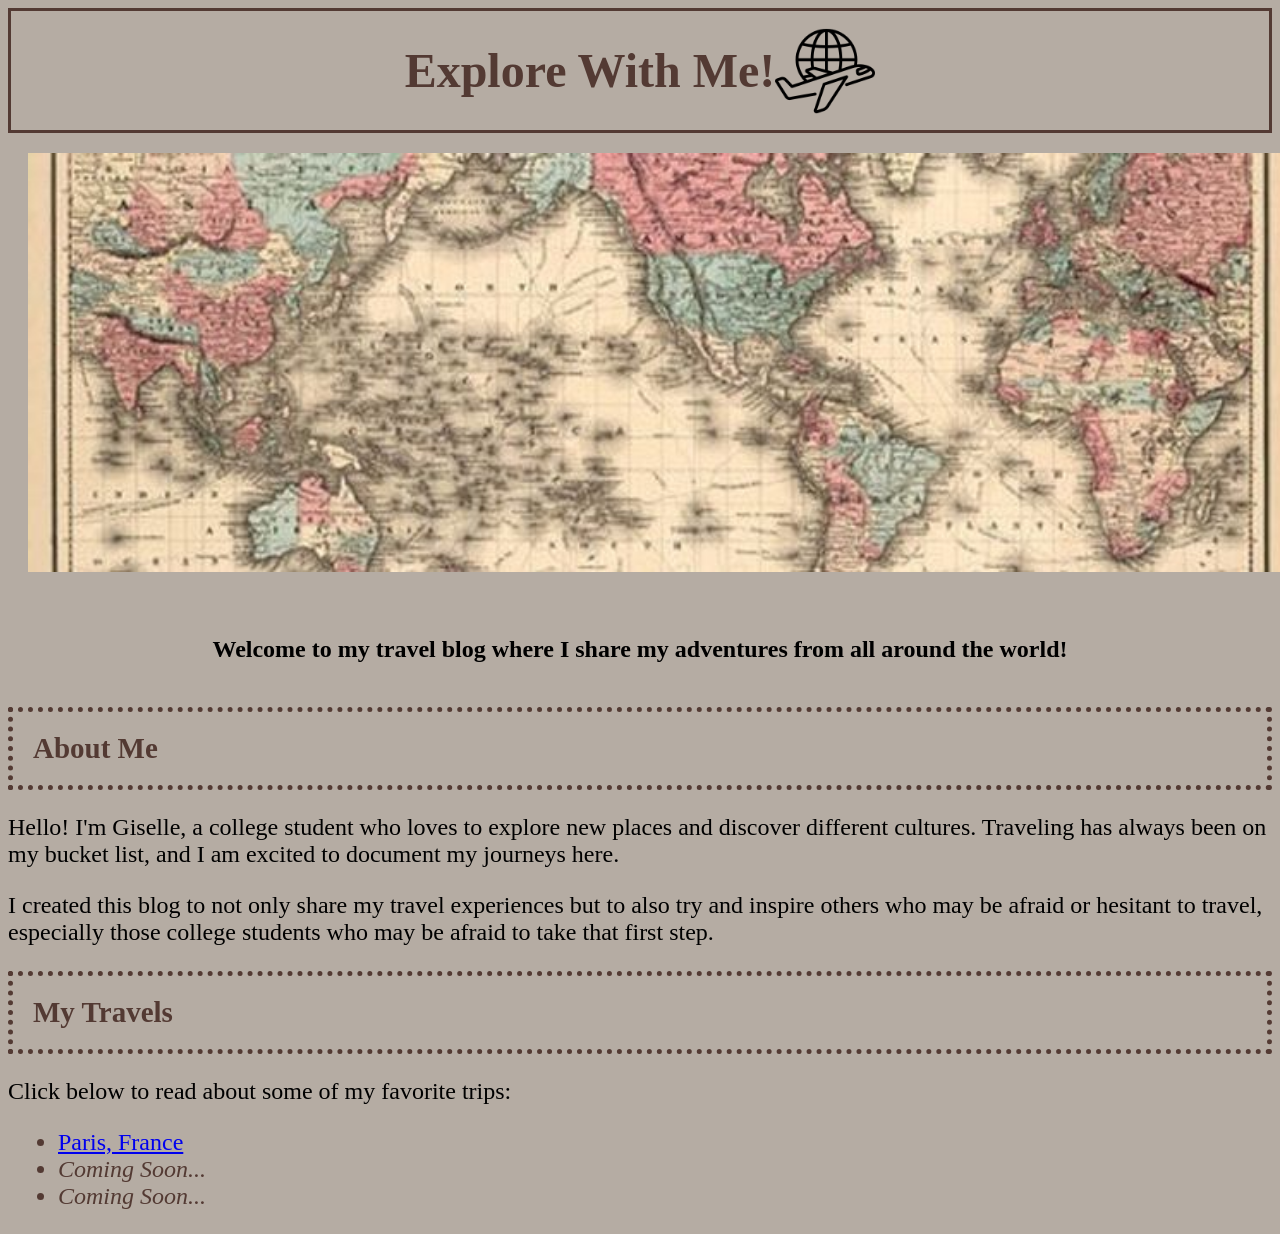
<file: index.html>
<!-- For the extra features, I completed the Tooltips and favicon features-->


<!DOCTYPE html>
<html lang="en">

<head>
    <meta charset="UTF-8">
    <meta name="viewport" content="width=device-width, initial-scale=1.0">
    <title>GiselleTravels</title>
    <link rel="stylesheet" href="index.css">
    <link rel="icon" type="image/png" href="favicon.png">
    
</head>

<body>

    <div class="header">
        <h1>Explore With Me!</h1>
        <img src="travel.png" alt="Plane image">
    </div>

    <div class=image>
        <img src="map.jpg" alt="map image" class="globe">
    </div>

    <p><b>Welcome to my travel blog where I share my adventures from all around the world!</b>
    </p>



    <div class="content">


        <h2>About Me</h2>
        <p>
            Hello! I'm Giselle, a college student who loves to explore new places and discover different cultures.
            Traveling has always been on my bucket list, and I am excited to document my journeys here.
        </p>
        <p>
            I created this blog to not only share my travel experiences but to also try and inspire others who may be
            afraid or
            hesitant to travel, especially those college students who may be afraid to take that first step.
        </p>

    </div>

    <div class="travels">
        <h2>My Travels</h2>
        <p> Click below to read about some of my favorite trips:</p>
        <ul>
            <li><a href="destination.html">Paris, France</a></li>
            <li> <em>Coming Soon...</em> </li>
            <li> <em>Coming Soon...</em> </li>
        </ul>
    </div>

</body>

</html>
</file>
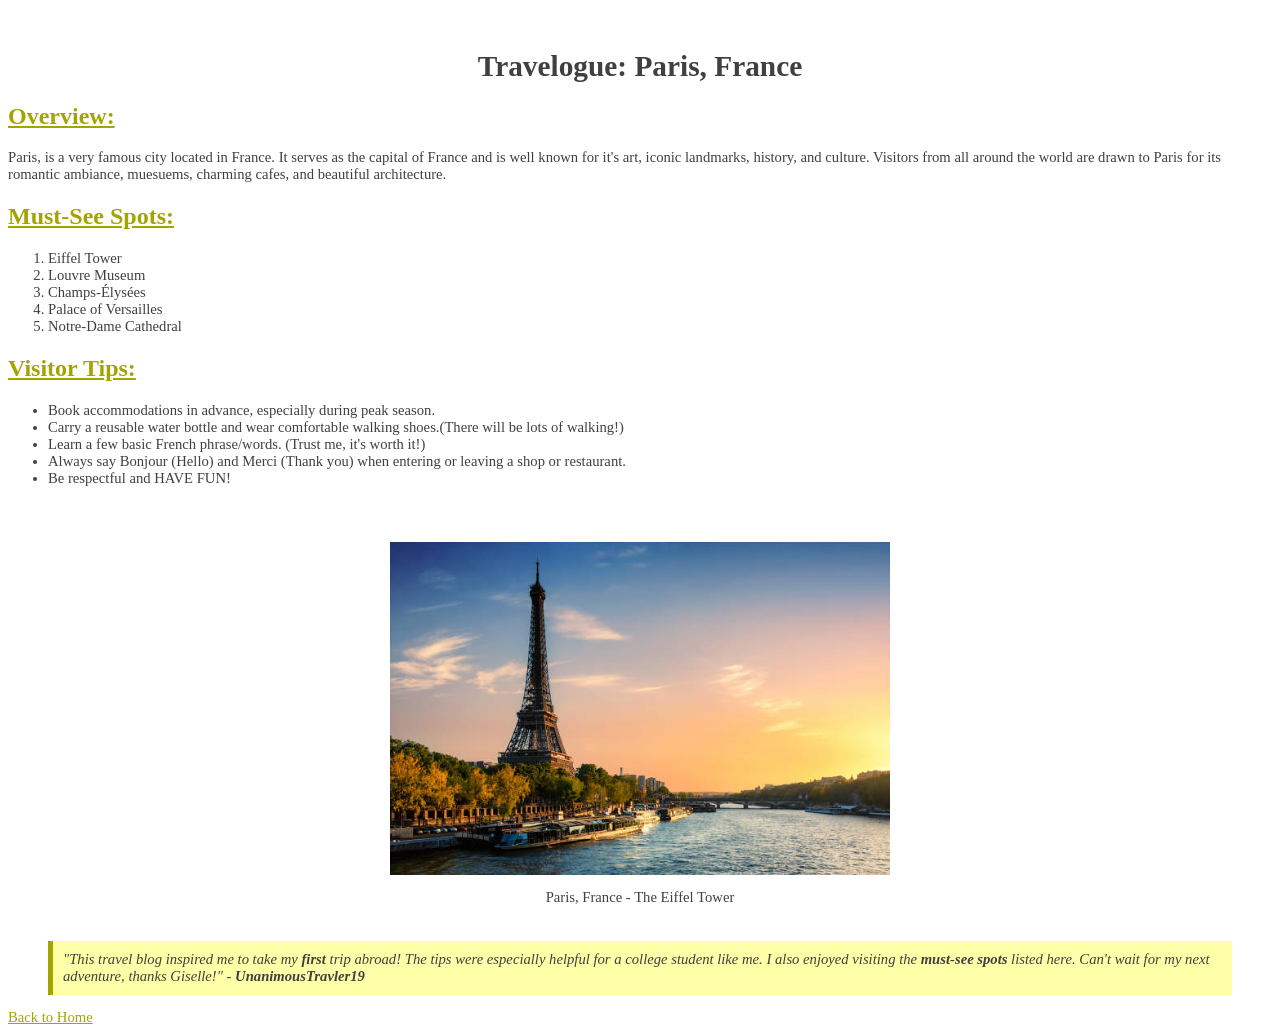
<file: destination.html>
<!DOCTYPE html>
<html lang="en">

<head>
    <meta charset="UTF-8">
    <meta name="viewport" content="width=device-width, initial-scale=1.0">
    <title>GiselleTravels</title>
    <link rel="stylesheet" href="style.css">

    <link rel="icon" type="image/png" href="favicon.png">
</head>

<body>
    <h1> Travelogue: Paris, France</h1>

    <h2> Overview: </h2>

    <p> Paris, is a very famous city located in France. It serves as the capital of France and is well known for it's
        art,
        iconic landmarks, history, and culture. Visitors from all around the world are drawn to Paris for its romantic
        ambiance, muesuems,
        charming cafes, and beautiful architecture.
    </p>

    <h2> Must-See Spots:</h2>

    <ol class="tooltip">
        <li title="Open daily: 9:30 AM - 11:45 PM (Last entry at 10:45PM)">Eiffel Tower</li>
        <li title="Open Mon, Thurs, Sat, Sun: 9AM - 6PM Wed, Fri: 9AM - 9:45PM Tues: CLOSED"> Louvre Museum </li>
        <li title="24/7 (Public road)"> Champs-Élysées</li>
        <li title="Open Tues - Sun: 9AM - 6PM"> Palace of Versailles</li>
        <li title="Open daily: 7:45AM - 7PM"> Notre-Dame Cathedral</li>
    </ol>

    <h2> Visitor Tips:</h2>
    
    <ul>
        <li>Book accommodations in advance, especially during peak season.</li>
        <li>Carry a reusable water bottle and wear comfortable walking shoes.(There will be lots of walking!)</li>
        <li>Learn a few basic French phrase/words. (Trust me, it's worth it!)</li>
        <li>Always say Bonjour (Hello) and Merci (Thank you) when entering or leaving a shop or restaurant.</li>
        <li>Be respectful and HAVE FUN!</li>
    </ul>

    <figure>
        <img src="paris.jpg" alt="Eiffel Tower in Paris" width="500">
        <figcaption>Paris, France - The Eiffel Tower</figcaption>
    </figure>

    <blockquote>
        "This travel blog inspired me to take my <b>first</b> trip abroad! The tips were especially helpful for a
        college
        student like me. I also enjoyed visiting the <b>must-see spots</b> listed here. Can't wait for my next
        adventure,
        thanks Giselle!" - <b>UnanimousTravler19</b>
    </blockquote>

    <a href="index.html">Back to Home</a>

</body>

</html>
</file>
<file: index.css>
body {
    background-color: rgba(181, 172, 163);
}

.header {
    color: rgb(83, 58, 51);
    display: flex;
    align-items: center;
    justify-content: center;
    font-size: x-large;
    border: medium solid rgb(83, 58, 51);
}

.header img {
    width: 100px;
    height: 100px;
}

.image img {
    padding: 20px;
    width: 100%;
    height: auto;
    display: block;

}

p {
    padding: 20px;
    font-size: 24px;
    text-align: center;

}

.content p {

    text-align: left;
    font-size: 24px;
    padding: 0px;
}

.content h2 {
    padding: 20px;
    color: rgba(83, 58, 51);
    border: dotted thick;
    background-color: rgba(181, 172, 163);
    font-size: 29px;
}

.travels h2 {
    padding: 20px;
    color: rgba(83, 58, 51);
    border: dotted thick rgba(83, 58, 51);
    background-color: rgba(181, 172, 163);
    font-size: 29px;
}

.travels p {
    text-align: left;
    font-size: 24px;
    padding: 0px;
}

.travels ul {
    color: rgb(83, 58, 51);
    font-size: 24px;
    padding-left: 50px;
}
</file>
<file: style.css>
body {
    background-color: white;
    color: #404040;
    font-family: Georgia, Garamond, serif;
    font-size: 11pt;
}

h1 {
    padding-top: 30px;
    text-align: center;
    font-weight: bold;
    font-size: 22pt;
}

h2 {
    text-align: left;
    font-size: 18pt;
    text-decoration: underline;
    color: #A4A400
}

.tooltip li {
    position: relative;
    cursor: help;
}

.tooltip li::after {
    content: "Hours: " attr(data-hours);
    position: absolute;
    left: 0;
    bottom: 125%;
    background-color: #333;
    color: white;
    padding: 5px 8px;
    border-radius: 4px;
    white-space: nowrap;
    opacity: 0;
    pointer-events: none;
    transition: opacity 0.3s;
}

.tooltip li:hover::after {
    opacity: 1;
}

figure {
    padding-top: 40px;
    padding-bottom: 20px;
    text-align: center;
}

figcaption {
    margin-top: 10px;
}

a {
    color: #A4A400;


}

blockquote {
    font-style: italic;
    background-color: #FFFFA8;
    padding: 10px;
    border-left: 5px solid #A4A400;
    padding-bottom: 10px;

}
</file>
